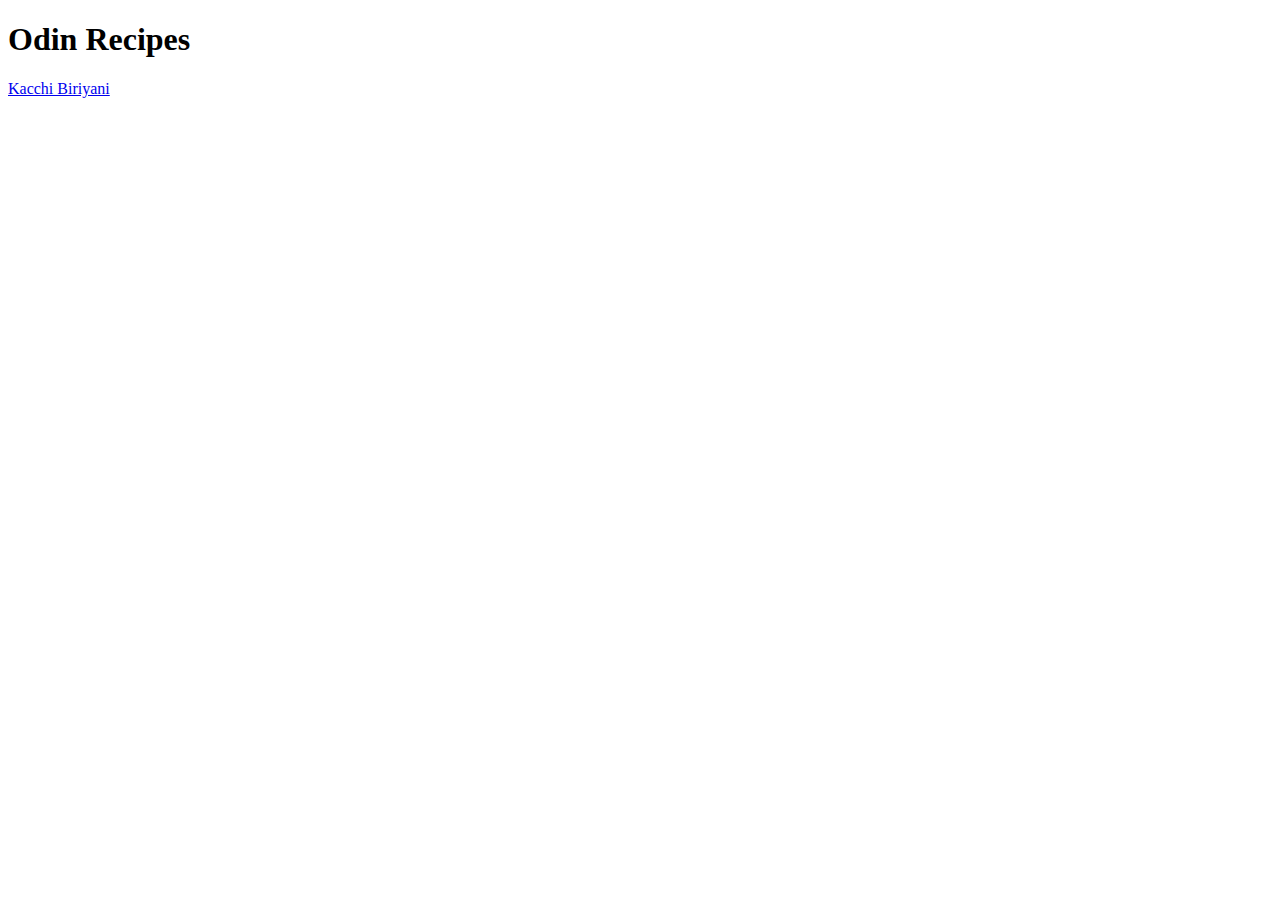
<file: index.html>
<!DOCTYPE html>
<html lang="en">
<head>
    <meta charset="UTF-8">
    <meta http-equiv="X-UA-Compatible" content="IE=edge">
    <meta name="viewport" content="width=device-width, initial-scale=1.0">
    <title>Odin Recipes</title>
</head>
<body>
    <h1>Odin Recipes</h1>
    <a href="../odin-recipes/recipes/biriyani.html">Kacchi Biriyani</a>
</body>
</html>
</file>
